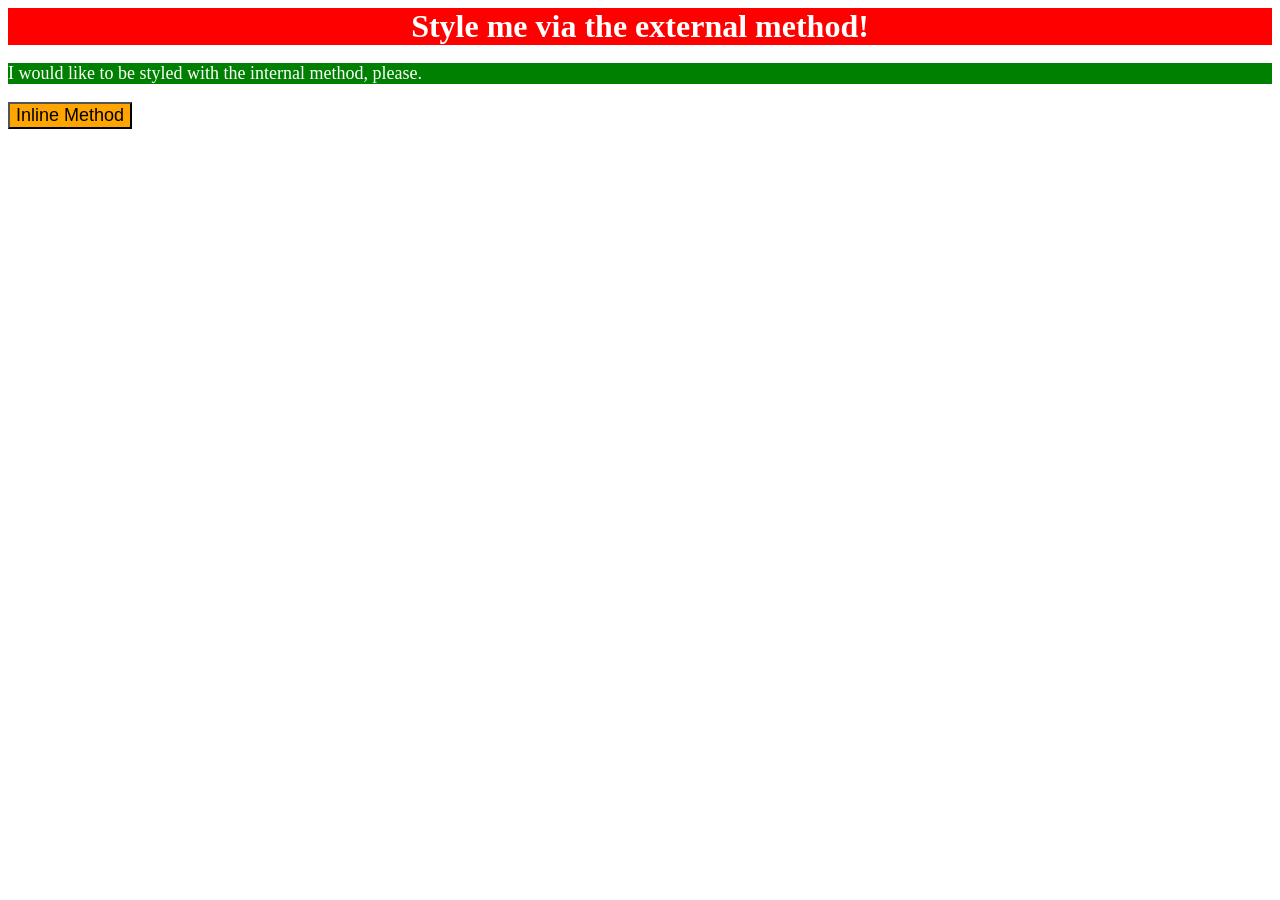
<file: foundations/intro-to-css/01-css-methods/index.html>
<!DOCTYPE html>
<html lang="en">
  <head>
    <meta charset="UTF-8">
    <meta http-equiv="X-UA-Compatible" content="IE=edge">
    <meta name="viewport" content="width=device-width, initial-scale=1.0">
    <link rel="stylesheet" href="styles.css">
    <title>Methods for Adding CSS</title>
    <style>
      p {
        background-color: green;
        color: white;
        font-size: 18px;
      }
    </style>
  </head>
  <body>
    <div>Style me via the external method!</div>

    <p>I would like to be styled with the internal method, please.</p>
    
    <button style="background-color: orange; font-size: 18px;">Inline Method</button>

  </body>
</html>
</file>
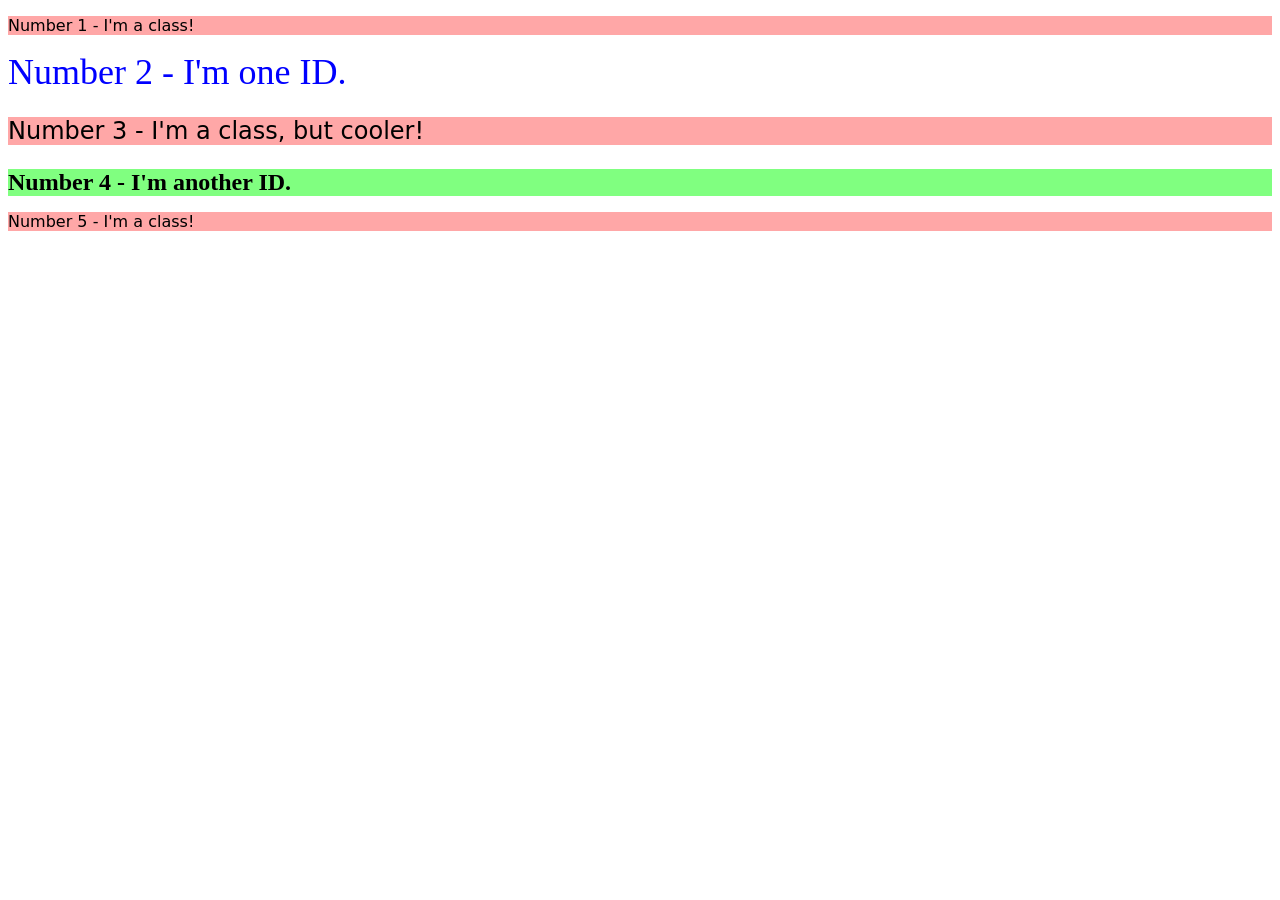
<file: foundations/intro-to-css/02-class-id-selectors/index.html>
<!DOCTYPE html>
<html lang="en">
  <head>
    <meta charset="UTF-8">
    <meta http-equiv="X-UA-Compatible" content="IE=edge">
    <meta name="viewport" content="width=device-width, initial-scale=1.0">
    <title>Class and ID Selectors</title>
    <link rel="stylesheet" href="style.css">
  </head>
  <body>
    <p class="base">Number 1 - I'm a class!</p>
    <div id="blue">Number 2 - I'm one ID.</div>
    <p class="cooler">Number 3 - I'm a class, but cooler!</p>
    <div id="green">Number 4 - I'm another ID.</div>
    <p class="base">Number 5 - I'm a class!</p>
  </body>
</html>
</file>
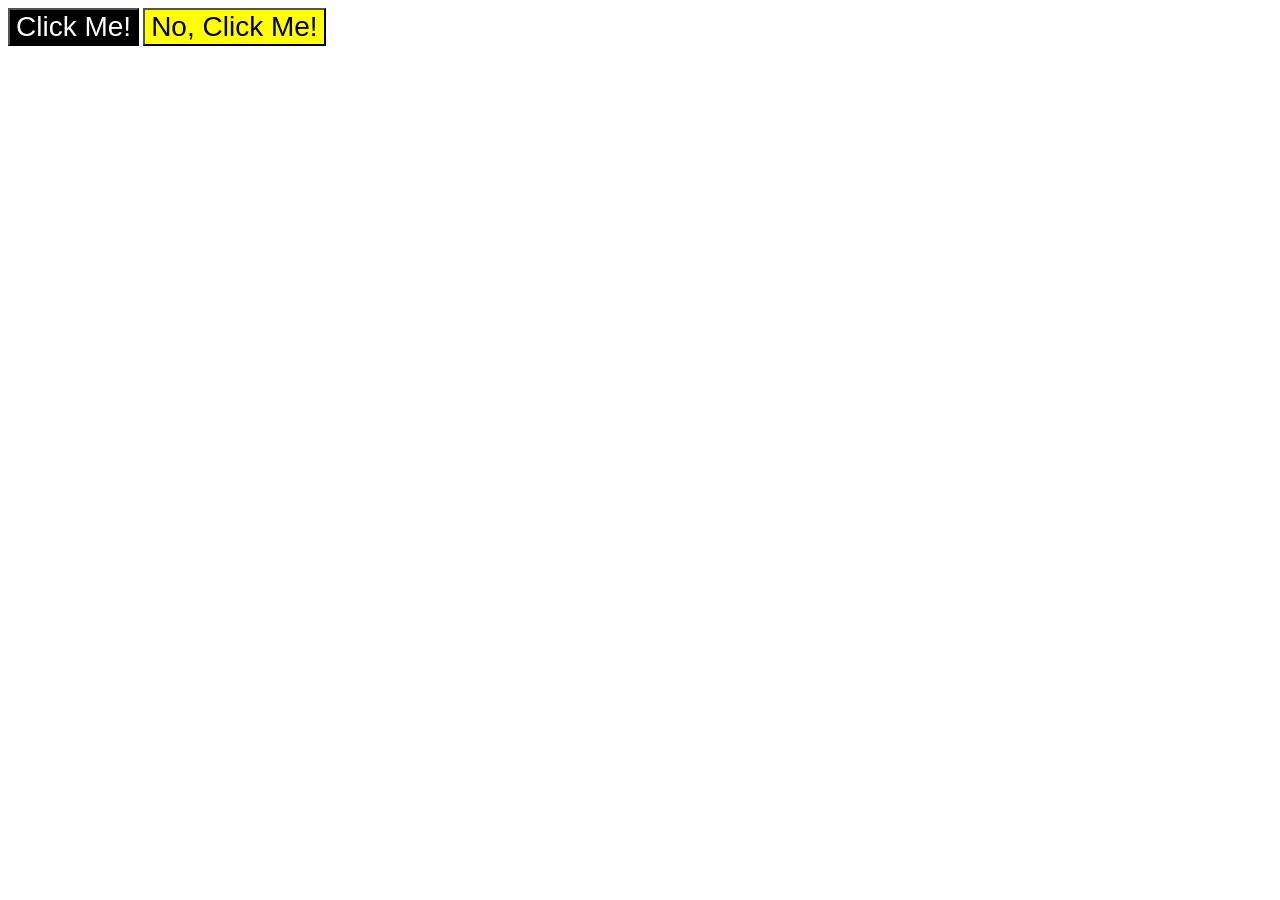
<file: foundations/intro-to-css/03-grouping-selectors/index.html>
<!DOCTYPE html>
<html lang="en">
  <head>
    <meta charset="UTF-8">
    <meta http-equiv="X-UA-Compatible" content="IE=edge">
    <meta name="viewport" content="width=device-width, initial-scale=1.0">
    <title>Grouping Selectors</title>
    <link rel="stylesheet" href="style.css">
  </head>
  <body>
    <button class="black">Click Me!</button>
    <button class="yellow">No, Click Me!</button>
  </body>
</html>
</file>
<file: foundations/intro-to-css/01-css-methods/styles.css>
div {
    background-color: red;
    color: white;
    font-size: 32px;
    text-align: center;
    font-weight: bold;
}
</file>
<file: foundations/intro-to-css/02-class-id-selectors/style.css>
.base,
.cooler {
    background-color: #ffa7a7;
    font-family: "Verdana", "DejaVu Sans", sans-serif;
}

.cooler {
    font-size: 24px;
}

#blue {
    color: #0000ff;
    font-size: 36px;
}

#green {
    background-color: #80ff80;
    font-size: 24px;
    font-weight: bold;
}
</file>
<file: foundations/intro-to-css/03-grouping-selectors/style.css>
.black,
.yellow {
    font-size: 28px;
    font-family: Helvetica, "Times New Roman", sans-serif;
}

.black {
    background-color: black;
    color: white;
}

.yellow {
    background-color: yellow;
}
</file>
